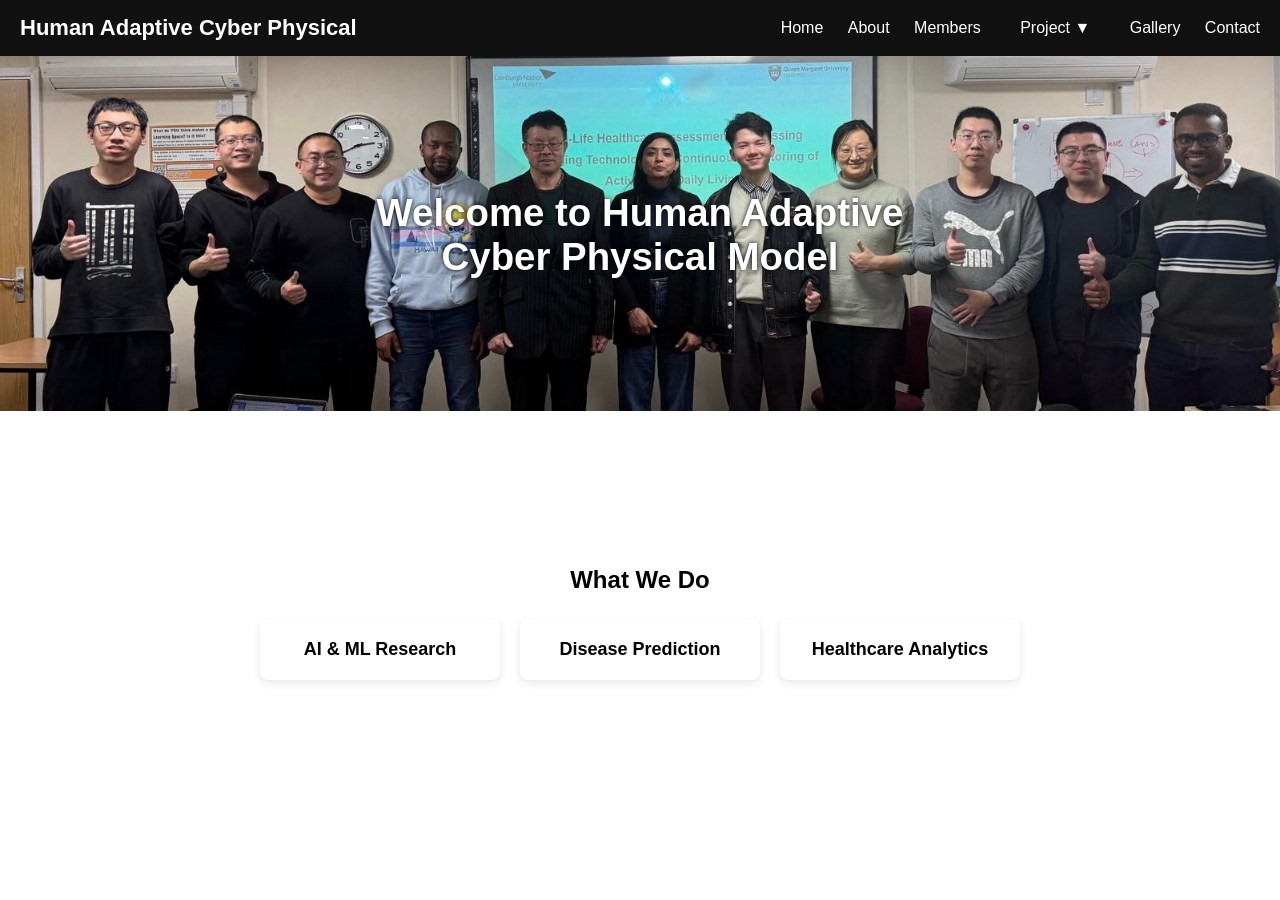
<file: index.html>
<!doctype html>
<html lang="en">
<head>
  <meta charset="utf-8">
  <meta name="viewport" content="width=device-width, initial-scale=1">
  <title>Disease Prediction Model</title>
  <link rel="stylesheet" href="css/style.css">
</head>
<body>

<div class="main-content">
  <header class="header">
    <div class="logo">Human Adaptive Cyber Physical</div>
    <nav class="nav" id="navbar">
      <a href="index.html">Home</a>
      <a href="about.html">About</a>
      <a href="members.html">Members</a>
     <div class="dropdown">
    	<a href="project.html" class="dropbtn">Project ▼</a>
    	<div class="dropdown-content">
      <a href="project.html#disease-prediction">Disease Prediction Model</a>
      <a href="project2.html">Project 2</a>
      <a href="project3.html">Project 3</a>
    </div>
  </div>
      <a href="gallery.html">Gallery</a>
      <a href="contact.html">Contact</a>
    </nav>

    <div class="menu-icon" onclick="toggleMenu()">☰</div>
  </header>

  <!-- HERO SECTION WITH SLIDER -->
  <section class="hero">
    <div class="slider">
      <div class="slides fade">
        <img src="images/a.jpg" alt="">
        <div class="hero-text">Welcome to Human Adaptive Cyber Physical Model</div>
      </div>
      <div class="slides fade">
        <img src="images/b.jpg" alt="">
        <div class="hero-text">AI • ML • Healthcare</div>
      </div>
      <div class="slides fade">
        <img src="images/c.jpg" alt="">
        <div class="hero-text">Smart Health Predictions</div>
      </div>
    </div>
  </section>

  <!-- HIGHLIGHT CARDS -->
  <section class="features">
    <h2>What We Do</h2>
    <div class="card-container">
      <div class="card">AI & ML Research</div>
      <div class="card">Disease Prediction</div>
      <div class="card">Healthcare Analytics</div>
    </div>
  </section>
</div> <!-- end main-content -->

<script src="js/main.js"></script>
</body>
</html>
</file>
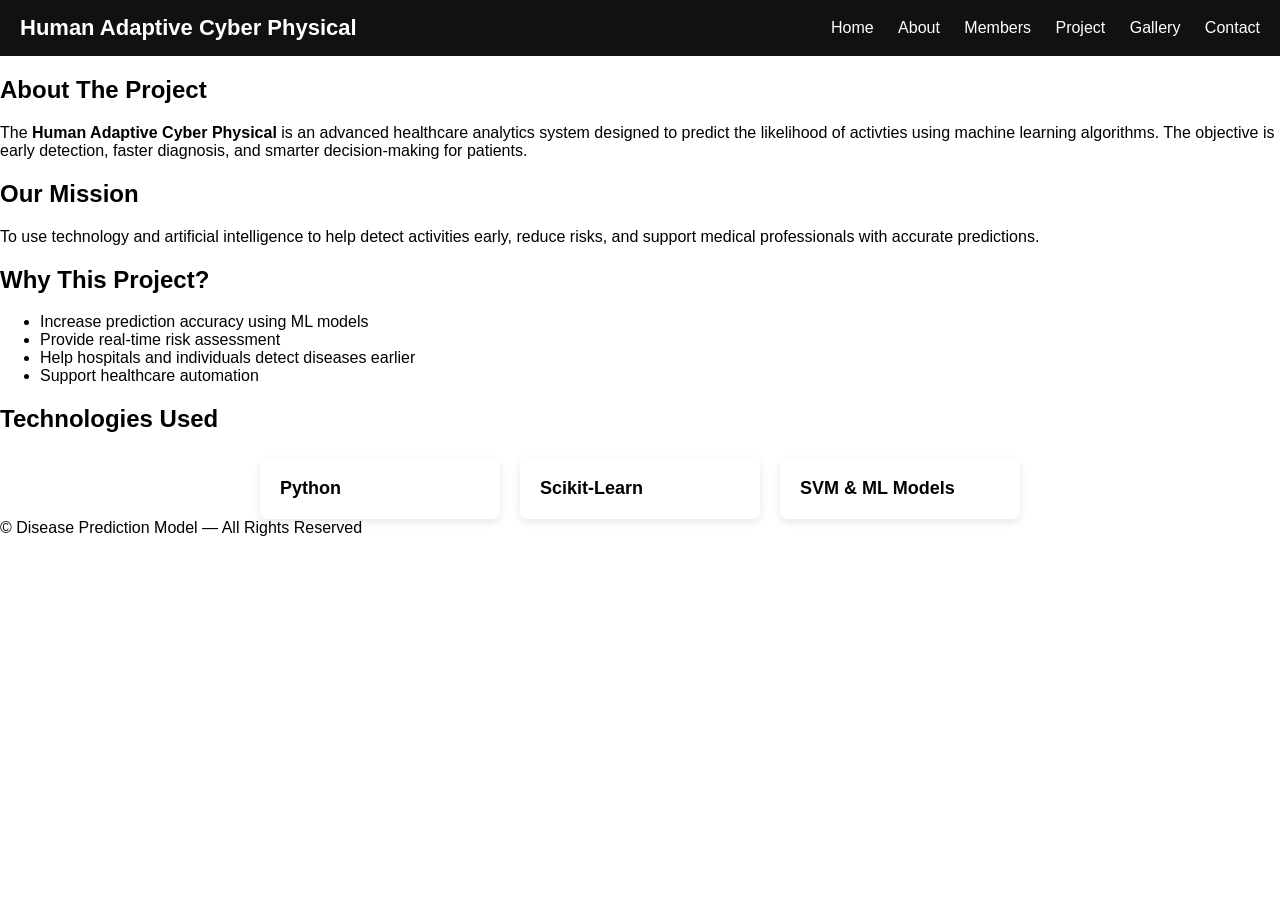
<file: about.html>
<!doctype html>
<html lang="en">
<head>
  <meta charset="utf-8">
  <meta name="viewport" content="width=device-width, initial-scale=1">
  <title>About — Disease Prediction Model</title>
  <link rel="stylesheet" href="css/style.css">
</head>
<body>

<header class="header">
  <div class="logo">Human Adaptive Cyber Physical</div>
  <nav class="nav" id="navbar">
    <a href="index.html">Home</a>
    <a href="about.html">About</a>
    <a href="members.html">Members</a>
    <a href="project.html">Project</a>
    <a href="gallery.html">Gallery</a>
    <a href="contact.html">Contact</a>
  </nav>
  <div class="menu-icon" onclick="toggleMenu()">☰</div>
</header>

<section class="page-section">
  <h1>About The Project</h1>
  <p class="big-text">
    The <strong>Human Adaptive Cyber Physical</strong> is an advanced healthcare analytics system
    designed to predict the likelihood of activties using machine learning algorithms.
    The objective is early detection, faster diagnosis, and smarter decision-making for patients.
  </p>

  <h2>Our Mission</h2>
  <p>
    To use technology and artificial intelligence to help detect activities early, reduce risks,
    and support medical professionals with accurate predictions.
  </p>

  <h2>Why This Project?</h2>
  <ul>
    <li>Increase prediction accuracy using ML models</li>
    <li>Provide real-time risk assessment</li>
    <li>Help hospitals and individuals detect diseases earlier</li>
    <li>Support healthcare automation</li>
  </ul>

  <h2>Technologies Used</h2>
  <div class="card-container">
    <div class="card">Python</div>
    <div class="card">Scikit-Learn</div>
    <div class="card">SVM & ML Models</div>
  </div>
</section>

<footer class="footer">
  © <span id="year"></span> Disease Prediction Model — All Rights Reserved
</footer>

<script src="js/main.js"></script>
</body>
</html>
</file>
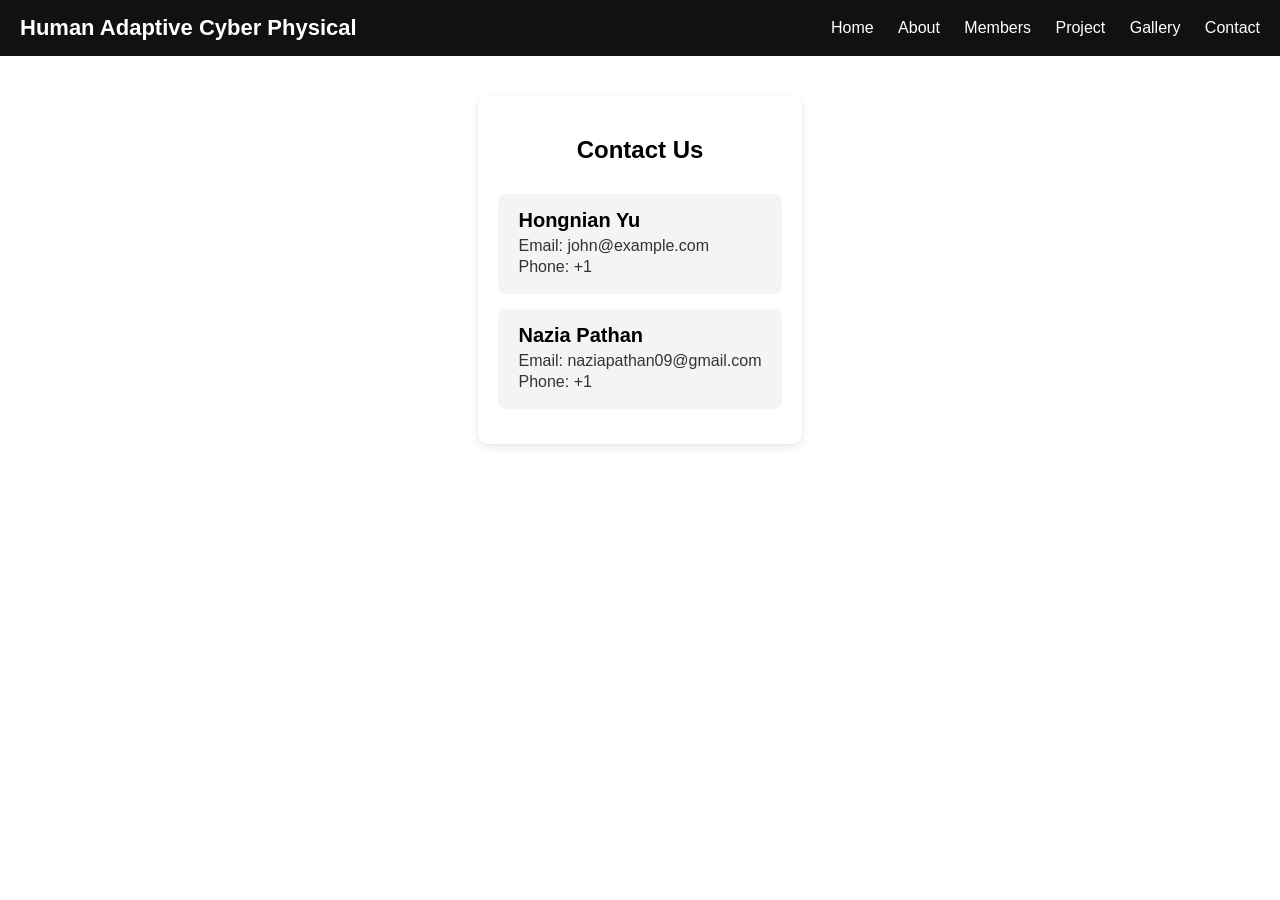
<file: contact.html>
<!doctype html>
<html lang="en">
<head>
  <meta charset="utf-8">
  <meta name="viewport" content="width=device-width,initial-scale=1">
  <title>Contact — Disease Prediction Model</title>
  <link rel="stylesheet" href="css/style.css">
  <style>
    .contact-section {
      max-width: 800px;
      margin: 40px auto;
      padding: 20px;
      background: #fff;
      border-radius: 10px;
      box-shadow: 0 3px 8px rgba(0,0,0,0.1);
    }
    h1 {
      text-align: center;
      margin-bottom: 30px;
    }
    .contact-card {
      padding: 15px 20px;
      margin: 15px 0;
      background: #f4f4f4;
      border-radius: 8px;
      transition: 0.3s;
    }
    .contact-card:hover {
      background: #e0e0e0;
    }
    .contact-card h3 {
      margin: 0 0 5px 0;
      font-size: 20px;
    }
    .contact-card p {
      margin: 3px 0;
      font-size: 16px;
      color: #333;
    }
  </style>
</head>
<body>

<header class="header">
  <div class="logo">Human Adaptive Cyber Physical</div>
  <nav class="nav" id="navbar">
    <a href="index.html">Home</a>
    <a href="about.html">About</a>
    <a href="members.html">Members</a>
    <a href="project.html">Project</a>
    <a href="gallery.html">Gallery</a>
    <a href="contact.html">Contact</a>
  </nav>
  <div class="menu-icon" onclick="toggleMenu()">☰</div>
</header>

<section class="page-section contact-section">
  <h1>Contact Us</h1>

  <div class="contact-card">
    <h3>Hongnian Yu</h3>
    <p>Email: john@example.com</p>
    <p>Phone: +1 </p>
  </div>

  <div class="contact-card">
    <h3>Nazia Pathan</h3>
    <p>Email: naziapathan09@gmail.com</p>
    <p>Phone: +1</p>
  </div>

</section>


<script src="js/main.js"></script>
<script>
  // Automatically update the year in footer
  document.getElementById("year").textContent = new Date().getFullYear();
</script>
</body>
</html>
</file>
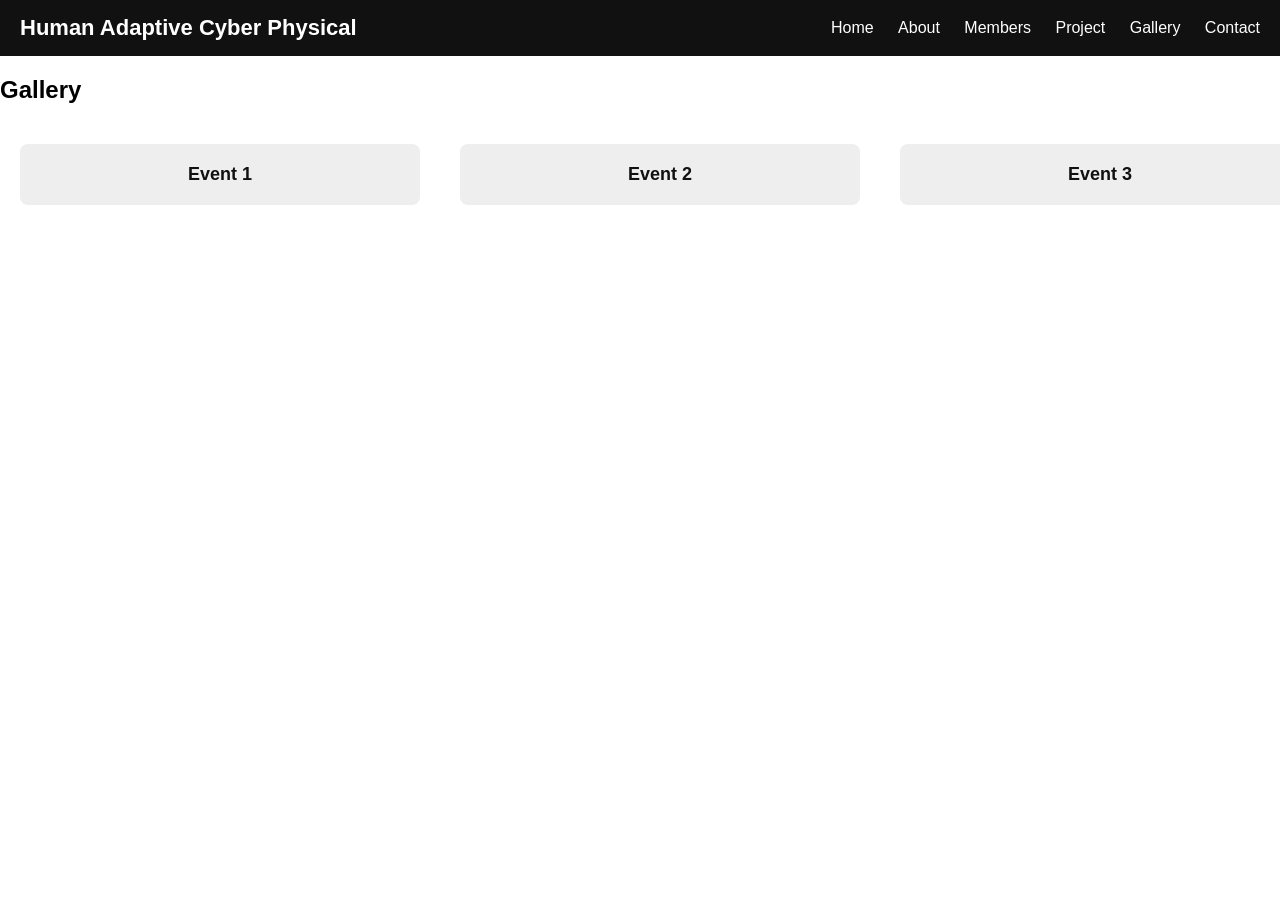
<file: gallery.html>
<!doctype html>
<html lang="en">
<head>
  <meta charset="utf-8">
  <meta name="viewport" content="width=device-width, initial-scale=1">
  <title>Gallery — Disease Prediction Model</title>
  <link rel="stylesheet" href="css/style.css">
  <style>
    .gallery-grid {
      display: grid;
      grid-template-columns: repeat(auto-fit, minmax(150px, 1fr));
      gap: 80px;
      padding: 20px;
    }

    .gallery-grid img, .gallery-grid .folder {
      width: 100%;
      border-radius: 8px;
      cursor: pointer;
      text-align: center;
      padding: 20px;
      background: #eee;
      display: flex;
      justify-content: center;
      align-items: center;
      font-weight: bold;
      font-size: 18px;
      color: #111;
      transition: 0.3s;
    }

    .gallery-grid img:hover, .gallery-grid .folder:hover {
      transform: scale(1.05);
    }

    /* Lightbox */
    #lightbox {
      display: none;
      position: fixed;
      top: 0; left: 0;
      width: 100%; height: 100%;
      background: rgba(0,0,0,0.8);
      justify-content: center;
      align-items: center;
      z-index: 999;
    }

    #lightbox img {
      max-width: 80%;
      max-height: 80%;
      border-radius: 10px;
    }

    .back-button {
      margin: 20px;
      cursor: pointer;
      display: inline-block;
      padding: 10px 20px;
      background: #111;
      color: white;
      border-radius: 5px;
    }
  </style>
</head>
<body>

<header class="header">
  <div class="logo">Human Adaptive Cyber Physical</div>
  <nav class="nav" id="navbar">
    <a href="index.html">Home</a>
    <a href="about.html">About</a>
    <a href="members.html">Members</a>
    <a href="project.html">Project</a>
    <a href="gallery.html">Gallery</a>
    <a href="contact.html">Contact</a>
  </nav>
  <div class="menu-icon" onclick="toggleMenu()">☰</div>
</header>

<section class="page-section">
  <h1>Gallery</h1>

  <div id="gallery" class="gallery-grid"></div>
  <div id="backBtn" class="back-button" style="display:none;" onclick="showFolders()">← Back to Folders</div>
</section>

<!-- Lightbox overlay -->
<div id="lightbox" onclick="closeLightbox()">
  <img id="lightbox-img">
</div>

<script>
  // Folders and images mapping
  const galleryData = {
    "Event 1": ["images/event1/a.jpg", "images/event1/b.jpg", "images/event1/c.jpg"],
    "Event 2": ["images/event2/a.jpg", "images/event2/img2.jpg"],
    "Event 3": ["images/event3/a.jpg", "images/event3/b.jpg", "images/event3/c.jpg"]
  };

  const galleryDiv = document.getElementById("gallery");
  const backBtn = document.getElementById("backBtn");

  // Show folders initially
  function showFolders() {
    galleryDiv.innerHTML = "";
    backBtn.style.display = "none";

    for (let folderName in galleryData) {
      const folderDiv = document.createElement("div");
      folderDiv.className = "folder";
      folderDiv.textContent = folderName;
      folderDiv.onclick = () => showEventImages(folderName);
      galleryDiv.appendChild(folderDiv);
    }
  }

  // Show images for a folder/event
  function showEventImages(folderName) {
    galleryDiv.innerHTML = "";
    backBtn.style.display = "inline-block";

    galleryData[folderName].forEach(src => {
      const img = document.createElement("img");
      img.src = src;
      img.onclick = () => openLightbox(src);
      galleryDiv.appendChild(img);
    });
  }

  // Lightbox functions
  function openLightbox(src){
    document.getElementById("lightbox-img").src = src;
    document.getElementById("lightbox").style.display = "flex";
  }

  function closeLightbox(){
    document.getElementById("lightbox").style.display = "none";
  }

  // Initialize gallery
  showFolders();
</script>



<script src="js/main.js"></script>
</body>
</html>
</file>
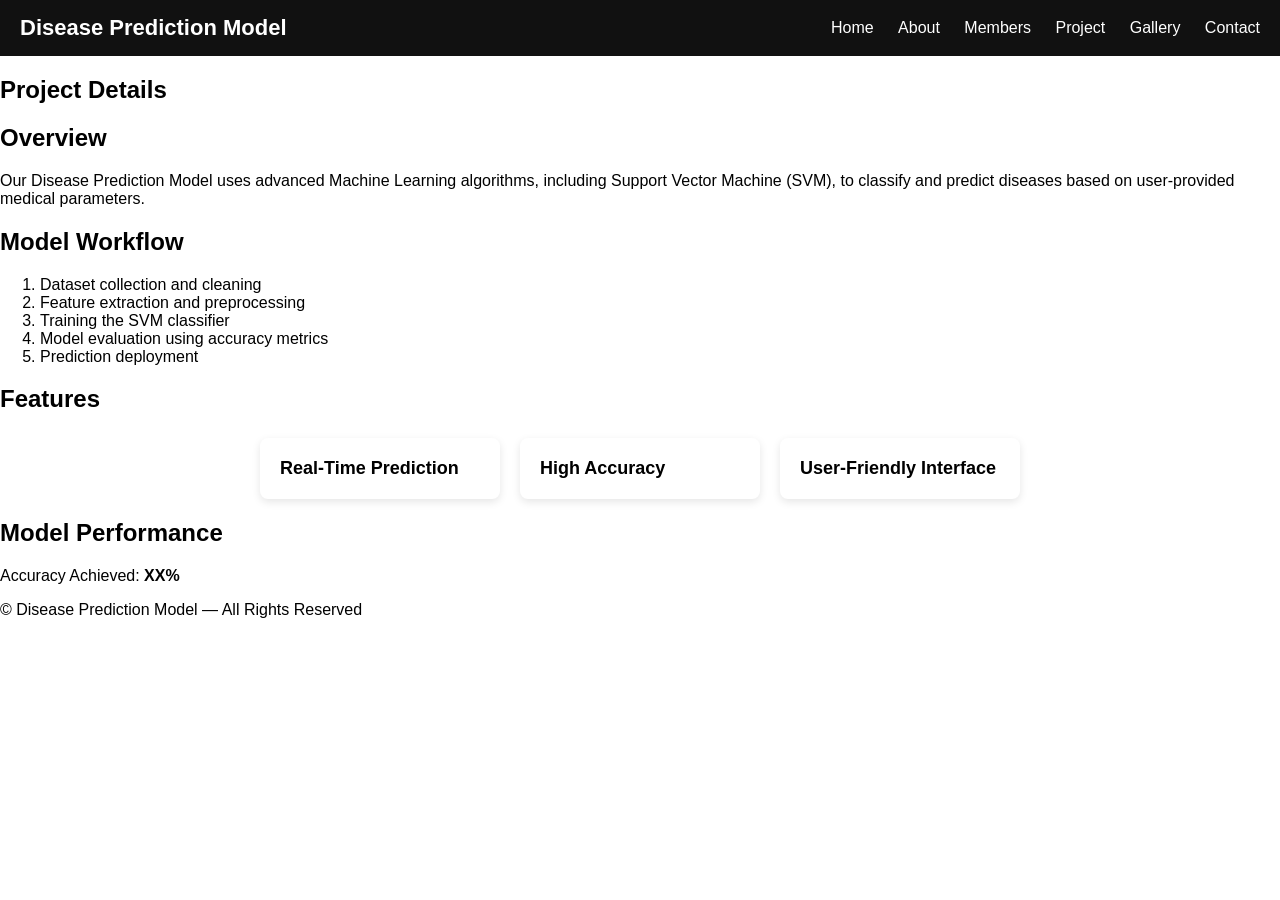
<file: project.html>
<!doctype html>
<html lang="en">
<head>
  <meta charset="utf-8">
  <meta name="viewport" content="width=device-width, initial-scale=1">
  <title>Project — Disease Prediction Model</title>
  <link rel="stylesheet" href="css/style.css">
</head>
<body>

<header class="header">
  <div class="logo">Disease Prediction Model</div>
  <nav class="nav" id="navbar">
    <a href="index.html">Home</a>
    <a href="about.html">About</a>
    <a href="members.html">Members</a>
    <a href="project.html">Project</a>
    <a href="gallery.html">Gallery</a>
    <a href="contact.html">Contact</a>
  </nav>
  <div class="menu-icon" onclick="toggleMenu()">☰</div>
</header>

<section class="page-section">
  <h1>Project Details</h1>

  <h2>Overview</h2>
  <p>
    Our Disease Prediction Model uses advanced Machine Learning algorithms,
    including Support Vector Machine (SVM), to classify and predict diseases
    based on user-provided medical parameters.
  </p>

  <h2>Model Workflow</h2>
  <ol>
    <li>Dataset collection and cleaning</li>
    <li>Feature extraction and preprocessing</li>
    <li>Training the SVM classifier</li>
    <li>Model evaluation using accuracy metrics</li>
    <li>Prediction deployment</li>
  </ol>

  <h2>Features</h2>
  <div class="card-container">
    <div class="card">Real-Time Prediction</div>
    <div class="card">High Accuracy</div>
    <div class="card">User-Friendly Interface</div>
  </div>

  <h2>Model Performance</h2>
  <p>Accuracy Achieved: <strong>XX%</strong></p>
</section>

<footer class="footer">
  © <span id="year"></span> Disease Prediction Model — All Rights Reserved
</footer>

<script src="js/main.js"></script>
</body>
</html>
</file>
<file: css/style.css>
/* RESET & BODY */
html, body {
  height: 100%;
  margin: 0;
  padding: 0;
  font-family: 'Arial', sans-serif;
}

body {
  display: flex;
  flex-direction: column;
  min-height: 100vh;
}

.main-content {
  flex: 1; /* ensures footer (if added later) will stick at bottom */
}

/* HEADER */
.header {
  display: flex;
  justify-content: space-between;
  align-items: center;
  padding: 15px 20px;
  background: #111;
  color: #fff;
}

.header .logo {
  font-size: 22px;
  font-weight: bold;
}

.nav a {
  margin-left: 20px;
  text-decoration: none;
  color: #fff;
  font-size: 16px;
}

.menu-icon {
  display: none;
  font-size: 26px;
  cursor: pointer;
}

/* HERO SLIDER */
.hero {
  position: relative;
  height: 50vh;         /* half of viewport height */
  max-height: 500px;    /* prevents slider from being too tall */
  overflow: hidden;     /* ensures images/text don’t overflow */
}

.slides {
  display: none;
  position: relative;
  height: 100%;
}

.slides img {
  width: 100%;
  height: 20%;
  object-fit: cover;
}

.hero-text {
  position: absolute;
  top: 50%;                /* centers text vertically */
  left: 50%;               /* centers horizontally */
  transform: translate(-50%, -50%); /* perfect center */
  color: white;
  font-size: 3vw;
  font-weight: bold;
  text-align: center;
  text-shadow: 0 0 5px #000;
  max-width: 90%;
}

/* Responsive adjustments */
@media (max-width: 1024px) {
  .hero-text {
    font-size: 4vw;
  }
}

@media (max-width: 768px) {
  .hero {
    height: 40vh;
  }
  .hero-text {
    font-size: 5vw;
  }
}

/* FEATURES */
.features {
  padding: 40px;
  text-align: center;
}

.card-container {
  display: flex;
  justify-content: center;
  gap: 20px;
  margin-top: 25px;
}

.card {
  background: white;
  padding: 20px;
  border-radius: 8px;
  width: 200px;
  font-size: 18px;
  font-weight: bold;
  transition: 0.3s;
  box-shadow: 0 3px 8px rgba(0,0,0,0.1);
}

.card:hover {
  transform: scale(1.08);
}


/* Dropdown menu */
.dropdown {
  position: relative;
  display: inline-block;
}

.dropbtn {
  text-decoration: none;
  color: #fff;
  font-size: 16px;
  padding: 10px 15px;
}

.dropdown-content {
  display: none;
  position: absolute;
  background-color: #111;
  min-width: 180px;
  box-shadow: 0px 8px 16px rgba(0,0,0,0.2);
  z-index: 1;
  flex-direction: column;
}

.dropdown-content a {
  color: #fff;
  padding: 10px 15px;
  text-decoration: none;
  display: block;
}

.dropdown-content a:hover {
  background-color: #333;
}

.dropdown:hover .dropdown-content {
  display: flex;
}



/* MOBILE */
@media (max-width: 768px) {
  .nav {
    display: none;
    flex-direction: column;
    background: #111;
    position: absolute;
    top: 60px;
    right: 0;
    padding: 10px;
  }

  .nav a {
    margin: 10px 0;
  }

  .menu-icon {
    display: block;
  }

  .card-container {
    flex-direction: column;
    align-items: center;
  }
}
</file>
